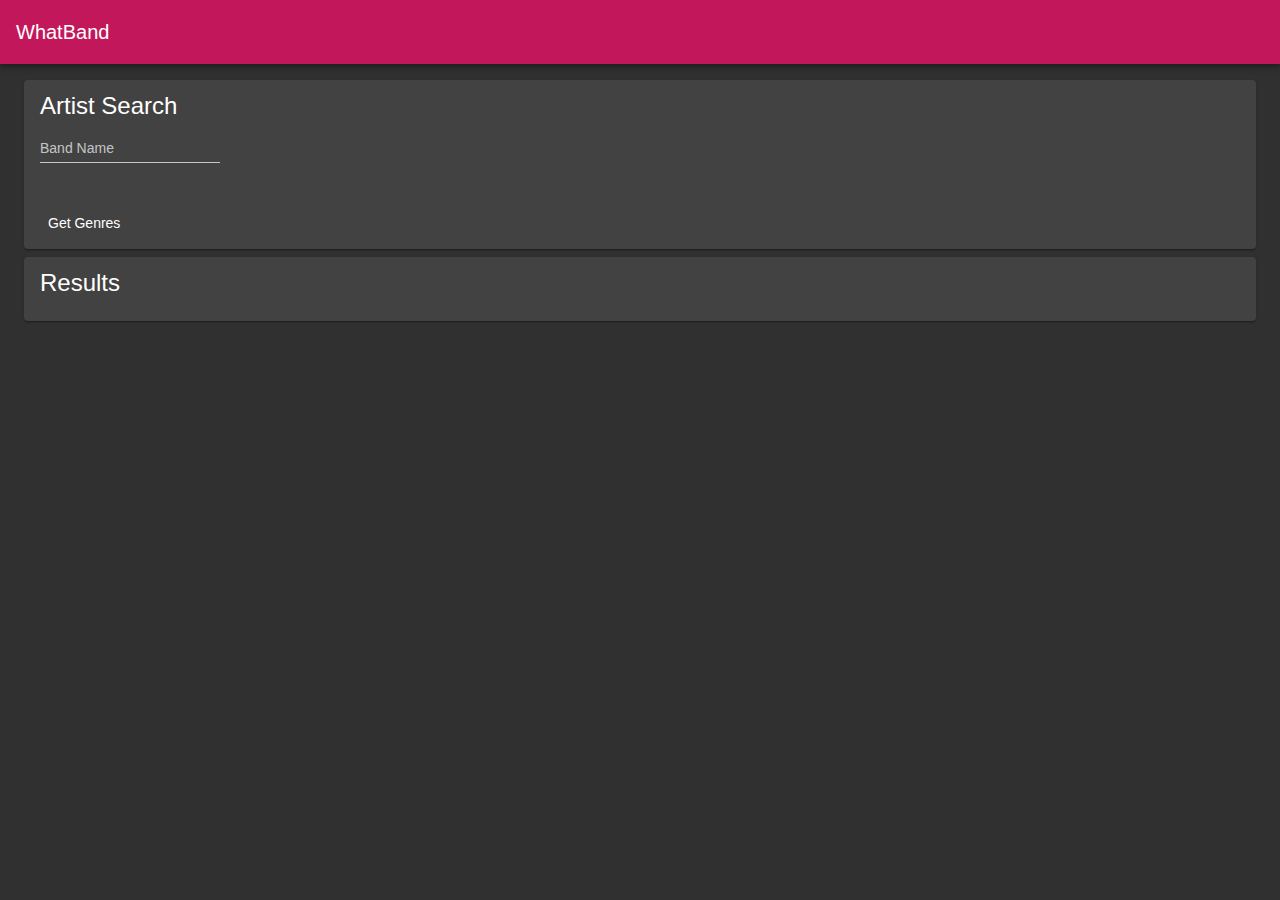
<file: output/index.html>
<!doctype html>
<html lang="en">
<head>
  <meta charset="utf-8">
  <title>What Band</title>
  <base href="https://jldodds.github.io/whatband/output/">
  <meta name="viewport" content="width=device-width, initial-scale=1">
  <link rel="icon" type="image/x-icon" href="favicon.ico">
<link rel="stylesheet" href="styles.00dd9965c72a1cefd439.css"></head>
<body class="mat-app-background">
  <app-root></app-root>
<script type="text/javascript" src="runtime.ec2944dd8b20ec099bf3.js"></script><script type="text/javascript" src="polyfills.89f2a00ebc8f98cf06d6.js"></script><script type="text/javascript" src="main.5466c4f60c62667eb3d3.js"></script></body>
</html>
</file>
<file: output/styles.00dd9965c72a1cefd439.css>
.mat-badge-content{font-weight:600;font-size:12px;font-family:Roboto,"Helvetica Neue",sans-serif}.mat-badge-small .mat-badge-content{font-size:6px}.mat-badge-large .mat-badge-content{font-size:24px}.mat-h1,.mat-headline,.mat-typography h1{font:400 24px/32px Roboto,"Helvetica Neue",sans-serif;margin:0 0 16px}.mat-h2,.mat-title,.mat-typography h2{font:500 20px/32px Roboto,"Helvetica Neue",sans-serif;margin:0 0 16px}.mat-h3,.mat-subheading-2,.mat-typography h3{font:400 16px/28px Roboto,"Helvetica Neue",sans-serif;margin:0 0 16px}.mat-h4,.mat-subheading-1,.mat-typography h4{font:400 15px/24px Roboto,"Helvetica Neue",sans-serif;margin:0 0 16px}.mat-h5,.mat-typography h5{font:400 11.62px/20px Roboto,"Helvetica Neue",sans-serif;margin:0 0 12px}.mat-h6,.mat-typography h6{font:400 9.38px/20px Roboto,"Helvetica Neue",sans-serif;margin:0 0 12px}.mat-body-2,.mat-body-strong{font:500 14px/24px Roboto,"Helvetica Neue",sans-serif}.mat-body,.mat-body-1,.mat-typography{font:400 14px/20px Roboto,"Helvetica Neue",sans-serif}.mat-body p,.mat-body-1 p,.mat-typography p{margin:0 0 12px}.mat-caption,.mat-small{font:400 12px/20px Roboto,"Helvetica Neue",sans-serif}.mat-display-4,.mat-typography .mat-display-4{font:300 112px/112px Roboto,"Helvetica Neue",sans-serif;margin:0 0 56px;letter-spacing:-.05em}.mat-display-3,.mat-typography .mat-display-3{font:400 56px/56px Roboto,"Helvetica Neue",sans-serif;margin:0 0 64px;letter-spacing:-.02em}.mat-display-2,.mat-typography .mat-display-2{font:400 45px/48px Roboto,"Helvetica Neue",sans-serif;margin:0 0 64px;letter-spacing:-.005em}.mat-display-1,.mat-typography .mat-display-1{font:400 34px/40px Roboto,"Helvetica Neue",sans-serif;margin:0 0 64px}.mat-bottom-sheet-container{font:400 14px/20px Roboto,"Helvetica Neue",sans-serif}.mat-button,.mat-fab,.mat-flat-button,.mat-icon-button,.mat-mini-fab,.mat-raised-button,.mat-stroked-button{font-family:Roboto,"Helvetica Neue",sans-serif;font-size:14px;font-weight:500}.mat-button-toggle,.mat-card{font-family:Roboto,"Helvetica Neue",sans-serif}.mat-card-title{font-size:24px;font-weight:500}.mat-card-header .mat-card-title{font-size:20px}.mat-card-content,.mat-card-subtitle{font-size:14px}.mat-checkbox{font-family:Roboto,"Helvetica Neue",sans-serif}.mat-checkbox-layout .mat-checkbox-label{line-height:24px}.mat-chip{font-size:14px;font-weight:500}.mat-chip .mat-chip-remove.mat-icon,.mat-chip .mat-chip-trailing-icon.mat-icon{font-size:18px}.mat-table{font-family:Roboto,"Helvetica Neue",sans-serif}.mat-header-cell{font-size:12px;font-weight:500}.mat-cell,.mat-footer-cell{font-size:14px}.mat-calendar{font-family:Roboto,"Helvetica Neue",sans-serif}.mat-calendar-body{font-size:13px}.mat-calendar-body-label,.mat-calendar-period-button{font-size:14px;font-weight:500}.mat-calendar-table-header th{font-size:11px;font-weight:400}.mat-dialog-title{font:500 20px/32px Roboto,"Helvetica Neue",sans-serif}.mat-expansion-panel-header{font-family:Roboto,"Helvetica Neue",sans-serif;font-size:15px;font-weight:400}.mat-expansion-panel-content{font:400 14px/20px Roboto,"Helvetica Neue",sans-serif}.mat-form-field{font-size:inherit;font-weight:400;line-height:1.125;font-family:Roboto,"Helvetica Neue",sans-serif}.mat-form-field-wrapper{padding-bottom:1.34375em}.mat-form-field-prefix .mat-icon,.mat-form-field-suffix .mat-icon{font-size:150%;line-height:1.125}.mat-form-field-prefix .mat-icon-button,.mat-form-field-suffix .mat-icon-button{height:1.5em;width:1.5em}.mat-form-field-prefix .mat-icon-button .mat-icon,.mat-form-field-suffix .mat-icon-button .mat-icon{height:1.125em;line-height:1.125}.mat-form-field-infix{padding:.5em 0;border-top:.84375em solid transparent}.mat-form-field-can-float .mat-input-server:focus+.mat-form-field-label-wrapper .mat-form-field-label,.mat-form-field-can-float.mat-form-field-should-float .mat-form-field-label{-webkit-transform:translateY(-1.34375em) scale(.75);transform:translateY(-1.34375em) scale(.75);width:133.33333%}.mat-form-field-can-float .mat-input-server[label]:not(:label-shown)+.mat-form-field-label-wrapper .mat-form-field-label{-webkit-transform:translateY(-1.34374em) scale(.75);transform:translateY(-1.34374em) scale(.75);width:133.33334%}.mat-form-field-label-wrapper{top:-.84375em;padding-top:.84375em}.mat-form-field-label{top:1.34375em}.mat-form-field-underline{bottom:1.34375em}.mat-form-field-subscript-wrapper{font-size:75%;margin-top:.66667em;top:calc(100% - 1.79167em)}.mat-form-field-appearance-legacy .mat-form-field-wrapper{padding-bottom:1.25em}.mat-form-field-appearance-legacy .mat-form-field-infix{padding:.4375em 0}.mat-form-field-appearance-legacy.mat-form-field-can-float .mat-input-server:focus+.mat-form-field-label-wrapper .mat-form-field-label,.mat-form-field-appearance-legacy.mat-form-field-can-float.mat-form-field-should-float .mat-form-field-label{-webkit-transform:translateY(-1.28125em) scale(.75) perspective(100px) translateZ(.001px);transform:translateY(-1.28125em) scale(.75) perspective(100px) translateZ(.001px);-ms-transform:translateY(-1.28125em) scale(.75);width:133.33333%}.mat-form-field-appearance-legacy.mat-form-field-can-float .mat-form-field-autofill-control:-webkit-autofill+.mat-form-field-label-wrapper .mat-form-field-label{-webkit-transform:translateY(-1.28125em) scale(.75) perspective(100px) translateZ(.00101px);transform:translateY(-1.28125em) scale(.75) perspective(100px) translateZ(.00101px);-ms-transform:translateY(-1.28124em) scale(.75);width:133.33334%}.mat-form-field-appearance-legacy.mat-form-field-can-float .mat-input-server[label]:not(:label-shown)+.mat-form-field-label-wrapper .mat-form-field-label{-webkit-transform:translateY(-1.28125em) scale(.75) perspective(100px) translateZ(.00102px);transform:translateY(-1.28125em) scale(.75) perspective(100px) translateZ(.00102px);-ms-transform:translateY(-1.28123em) scale(.75);width:133.33335%}.mat-form-field-appearance-legacy .mat-form-field-label{top:1.28125em}.mat-form-field-appearance-legacy .mat-form-field-subscript-wrapper{margin-top:.54167em;top:calc(100% - 1.66667em)}@media print{.mat-form-field-appearance-legacy.mat-form-field-can-float .mat-input-server:focus+.mat-form-field-label-wrapper .mat-form-field-label,.mat-form-field-appearance-legacy.mat-form-field-can-float.mat-form-field-should-float .mat-form-field-label{-webkit-transform:translateY(-1.28122em) scale(.75);transform:translateY(-1.28122em) scale(.75)}.mat-form-field-appearance-legacy.mat-form-field-can-float .mat-form-field-autofill-control:-webkit-autofill+.mat-form-field-label-wrapper .mat-form-field-label{-webkit-transform:translateY(-1.28121em) scale(.75);transform:translateY(-1.28121em) scale(.75)}.mat-form-field-appearance-legacy.mat-form-field-can-float .mat-input-server[label]:not(:label-shown)+.mat-form-field-label-wrapper .mat-form-field-label{-webkit-transform:translateY(-1.2812em) scale(.75);transform:translateY(-1.2812em) scale(.75)}}.mat-form-field-appearance-fill .mat-form-field-infix{padding:.25em 0 .75em}.mat-form-field-appearance-fill .mat-form-field-label{top:1.09375em;margin-top:-.5em}.mat-form-field-appearance-fill.mat-form-field-can-float .mat-input-server:focus+.mat-form-field-label-wrapper .mat-form-field-label,.mat-form-field-appearance-fill.mat-form-field-can-float.mat-form-field-should-float .mat-form-field-label{-webkit-transform:translateY(-.59375em) scale(.75);transform:translateY(-.59375em) scale(.75);width:133.33333%}.mat-form-field-appearance-fill.mat-form-field-can-float .mat-input-server[label]:not(:label-shown)+.mat-form-field-label-wrapper .mat-form-field-label{-webkit-transform:translateY(-.59374em) scale(.75);transform:translateY(-.59374em) scale(.75);width:133.33334%}.mat-form-field-appearance-outline .mat-form-field-infix{padding:1em 0}.mat-form-field-appearance-outline .mat-form-field-label{top:1.84375em;margin-top:-.25em}.mat-form-field-appearance-outline.mat-form-field-can-float .mat-input-server:focus+.mat-form-field-label-wrapper .mat-form-field-label,.mat-form-field-appearance-outline.mat-form-field-can-float.mat-form-field-should-float .mat-form-field-label{-webkit-transform:translateY(-1.59375em) scale(.75);transform:translateY(-1.59375em) scale(.75);width:133.33333%}.mat-form-field-appearance-outline.mat-form-field-can-float .mat-input-server[label]:not(:label-shown)+.mat-form-field-label-wrapper .mat-form-field-label{-webkit-transform:translateY(-1.59374em) scale(.75);transform:translateY(-1.59374em) scale(.75);width:133.33334%}.mat-grid-tile-footer,.mat-grid-tile-header{font-size:14px}.mat-grid-tile-footer .mat-line,.mat-grid-tile-header .mat-line{white-space:nowrap;overflow:hidden;text-overflow:ellipsis;display:block;box-sizing:border-box}.mat-grid-tile-footer .mat-line:nth-child(n+2),.mat-grid-tile-header .mat-line:nth-child(n+2){font-size:12px}input.mat-input-element{margin-top:-.0625em}.mat-menu-item{font-family:Roboto,"Helvetica Neue",sans-serif;font-size:14px;font-weight:400}.mat-paginator,.mat-paginator-page-size .mat-select-trigger{font-family:Roboto,"Helvetica Neue",sans-serif;font-size:12px}.mat-radio-button,.mat-select{font-family:Roboto,"Helvetica Neue",sans-serif}.mat-select-trigger{height:1.125em}.mat-slide-toggle-content{font-family:Roboto,"Helvetica Neue",sans-serif}.mat-slider-thumb-label-text{font-family:Roboto,"Helvetica Neue",sans-serif;font-size:12px;font-weight:500}.mat-stepper-horizontal,.mat-stepper-vertical{font-family:Roboto,"Helvetica Neue",sans-serif}.mat-step-label{font-size:14px;font-weight:400}.mat-step-sub-label-error{font-weight:400}.mat-step-label-error{font-size:14px}.mat-step-label-selected{font-size:14px;font-weight:500}.mat-tab-group{font-family:Roboto,"Helvetica Neue",sans-serif}.mat-tab-label,.mat-tab-link{font-family:Roboto,"Helvetica Neue",sans-serif;font-size:14px;font-weight:500}.mat-toolbar,.mat-toolbar h1,.mat-toolbar h2,.mat-toolbar h3,.mat-toolbar h4,.mat-toolbar h5,.mat-toolbar h6{font:500 20px/32px Roboto,"Helvetica Neue",sans-serif;margin:0}.mat-tooltip{font-family:Roboto,"Helvetica Neue",sans-serif;font-size:10px;padding-top:6px;padding-bottom:6px}.mat-tooltip-handset{font-size:14px;padding-top:8px;padding-bottom:8px}.mat-list-item,.mat-list-option{font-family:Roboto,"Helvetica Neue",sans-serif}.mat-list-base .mat-list-item{font-size:16px}.mat-list-base .mat-list-item .mat-line{white-space:nowrap;overflow:hidden;text-overflow:ellipsis;display:block;box-sizing:border-box}.mat-list-base .mat-list-item .mat-line:nth-child(n+2){font-size:14px}.mat-list-base .mat-list-option{font-size:16px}.mat-list-base .mat-list-option .mat-line{white-space:nowrap;overflow:hidden;text-overflow:ellipsis;display:block;box-sizing:border-box}.mat-list-base .mat-list-option .mat-line:nth-child(n+2){font-size:14px}.mat-list-base[dense] .mat-list-item{font-size:12px}.mat-list-base[dense] .mat-list-item .mat-line{white-space:nowrap;overflow:hidden;text-overflow:ellipsis;display:block;box-sizing:border-box}.mat-list-base[dense] .mat-list-item .mat-line:nth-child(n+2),.mat-list-base[dense] .mat-list-option{font-size:12px}.mat-list-base[dense] .mat-list-option .mat-line{white-space:nowrap;overflow:hidden;text-overflow:ellipsis;display:block;box-sizing:border-box}.mat-list-base[dense] .mat-list-option .mat-line:nth-child(n+2){font-size:12px}.mat-list-base[dense] .mat-subheader{font-family:Roboto,"Helvetica Neue",sans-serif;font-size:12px;font-weight:500}.mat-option{font-family:Roboto,"Helvetica Neue",sans-serif;font-size:16px;color:#fff}.mat-optgroup-label{font:500 14px/24px Roboto,"Helvetica Neue",sans-serif;color:rgba(255,255,255,.7)}.mat-simple-snackbar{font-family:Roboto,"Helvetica Neue",sans-serif;font-size:14px}.mat-simple-snackbar-action{line-height:1;font-family:inherit;font-size:inherit;font-weight:500}.mat-ripple{overflow:hidden;position:relative}.mat-ripple.mat-ripple-unbounded{overflow:visible}.mat-ripple-element{position:absolute;border-radius:50%;pointer-events:none;transition:opacity,-webkit-transform 0s cubic-bezier(0,0,.2,1);transition:opacity,transform 0s cubic-bezier(0,0,.2,1);transition:opacity,transform 0s cubic-bezier(0,0,.2,1),-webkit-transform 0s cubic-bezier(0,0,.2,1);-webkit-transform:scale(0);transform:scale(0)}@media screen and (-ms-high-contrast:active){.mat-ripple-element{display:none}}.cdk-visually-hidden{border:0;clip:rect(0 0 0 0);height:1px;margin:-1px;overflow:hidden;padding:0;position:absolute;width:1px;outline:0;-webkit-appearance:none;-moz-appearance:none}.cdk-global-overlay-wrapper,.cdk-overlay-container{pointer-events:none;top:0;left:0;height:100%;width:100%}.cdk-overlay-container{position:fixed;z-index:1000}.cdk-overlay-container:empty{display:none}.cdk-global-overlay-wrapper{display:flex;position:absolute;z-index:1000}.cdk-overlay-pane{position:absolute;pointer-events:auto;box-sizing:border-box;z-index:1000;display:flex;max-width:100%;max-height:100%}.cdk-overlay-backdrop{position:absolute;top:0;bottom:0;left:0;right:0;z-index:1000;pointer-events:auto;-webkit-tap-highlight-color:transparent;transition:opacity .4s cubic-bezier(.25,.8,.25,1);opacity:0}.cdk-overlay-backdrop.cdk-overlay-backdrop-showing{opacity:1}@media screen and (-ms-high-contrast:active){.cdk-overlay-backdrop.cdk-overlay-backdrop-showing{opacity:.6}.mat-badge-small .mat-badge-content{outline:solid 1px;border-radius:0}}.cdk-overlay-dark-backdrop{background:rgba(0,0,0,.32)}.cdk-overlay-transparent-backdrop,.cdk-overlay-transparent-backdrop.cdk-overlay-backdrop-showing{opacity:0}.cdk-overlay-connected-position-bounding-box{position:absolute;z-index:1000;display:flex;flex-direction:column;min-width:1px;min-height:1px}.cdk-global-scrollblock{position:fixed;width:100%;overflow-y:scroll}@-webkit-keyframes cdk-text-field-autofill-start{/*!*/}@keyframes cdk-text-field-autofill-start{/*!*/}@-webkit-keyframes cdk-text-field-autofill-end{/*!*/}@keyframes cdk-text-field-autofill-end{/*!*/}.cdk-text-field-autofill-monitored:-webkit-autofill{-webkit-animation-name:cdk-text-field-autofill-start;animation-name:cdk-text-field-autofill-start}.cdk-text-field-autofill-monitored:not(:-webkit-autofill){-webkit-animation-name:cdk-text-field-autofill-end;animation-name:cdk-text-field-autofill-end}textarea.cdk-textarea-autosize{resize:none}textarea.cdk-textarea-autosize-measuring{height:auto!important;overflow:hidden!important;padding:2px 0!important;box-sizing:content-box!important}.mat-ripple-element{background-color:rgba(255,255,255,.1)}.mat-option.mat-selected:not(.mat-option-multiple):not(.mat-option-disabled),.mat-option:focus:not(.mat-option-disabled),.mat-option:hover:not(.mat-option-disabled){background:rgba(255,255,255,.04)}.mat-option.mat-active{background:rgba(255,255,255,.04);color:#fff}.mat-option.mat-option-disabled{color:rgba(255,255,255,.5)}.mat-primary .mat-option.mat-selected:not(.mat-option-disabled){color:#c2185b}.mat-accent .mat-option.mat-selected:not(.mat-option-disabled){color:#b0bec5}.mat-warn .mat-option.mat-selected:not(.mat-option-disabled){color:#f44336}.mat-optgroup-disabled .mat-optgroup-label{color:rgba(255,255,255,.5)}.mat-pseudo-checkbox{color:rgba(255,255,255,.7)}.mat-pseudo-checkbox::after{color:#303030}.mat-accent .mat-pseudo-checkbox-checked,.mat-accent .mat-pseudo-checkbox-indeterminate,.mat-pseudo-checkbox-checked,.mat-pseudo-checkbox-indeterminate{background:#b0bec5}.mat-primary .mat-pseudo-checkbox-checked,.mat-primary .mat-pseudo-checkbox-indeterminate{background:#c2185b}.mat-warn .mat-pseudo-checkbox-checked,.mat-warn .mat-pseudo-checkbox-indeterminate{background:#f44336}.mat-pseudo-checkbox-checked.mat-pseudo-checkbox-disabled{background:#686868}.mat-elevation-z0{box-shadow:0 0 0 0 rgba(0,0,0,.2),0 0 0 0 rgba(0,0,0,.14),0 0 0 0 rgba(0,0,0,.12)}.mat-elevation-z1{box-shadow:0 2px 1px -1px rgba(0,0,0,.2),0 1px 1px 0 rgba(0,0,0,.14),0 1px 3px 0 rgba(0,0,0,.12)}.mat-elevation-z2{box-shadow:0 3px 1px -2px rgba(0,0,0,.2),0 2px 2px 0 rgba(0,0,0,.14),0 1px 5px 0 rgba(0,0,0,.12)}.mat-elevation-z3{box-shadow:0 3px 3px -2px rgba(0,0,0,.2),0 3px 4px 0 rgba(0,0,0,.14),0 1px 8px 0 rgba(0,0,0,.12)}.mat-elevation-z4{box-shadow:0 2px 4px -1px rgba(0,0,0,.2),0 4px 5px 0 rgba(0,0,0,.14),0 1px 10px 0 rgba(0,0,0,.12)}.mat-elevation-z5{box-shadow:0 3px 5px -1px rgba(0,0,0,.2),0 5px 8px 0 rgba(0,0,0,.14),0 1px 14px 0 rgba(0,0,0,.12)}.mat-elevation-z6{box-shadow:0 3px 5px -1px rgba(0,0,0,.2),0 6px 10px 0 rgba(0,0,0,.14),0 1px 18px 0 rgba(0,0,0,.12)}.mat-elevation-z7{box-shadow:0 4px 5px -2px rgba(0,0,0,.2),0 7px 10px 1px rgba(0,0,0,.14),0 2px 16px 1px rgba(0,0,0,.12)}.mat-elevation-z8{box-shadow:0 5px 5px -3px rgba(0,0,0,.2),0 8px 10px 1px rgba(0,0,0,.14),0 3px 14px 2px rgba(0,0,0,.12)}.mat-elevation-z9{box-shadow:0 5px 6px -3px rgba(0,0,0,.2),0 9px 12px 1px rgba(0,0,0,.14),0 3px 16px 2px rgba(0,0,0,.12)}.mat-elevation-z10{box-shadow:0 6px 6px -3px rgba(0,0,0,.2),0 10px 14px 1px rgba(0,0,0,.14),0 4px 18px 3px rgba(0,0,0,.12)}.mat-elevation-z11{box-shadow:0 6px 7px -4px rgba(0,0,0,.2),0 11px 15px 1px rgba(0,0,0,.14),0 4px 20px 3px rgba(0,0,0,.12)}.mat-elevation-z12{box-shadow:0 7px 8px -4px rgba(0,0,0,.2),0 12px 17px 2px rgba(0,0,0,.14),0 5px 22px 4px rgba(0,0,0,.12)}.mat-elevation-z13{box-shadow:0 7px 8px -4px rgba(0,0,0,.2),0 13px 19px 2px rgba(0,0,0,.14),0 5px 24px 4px rgba(0,0,0,.12)}.mat-elevation-z14{box-shadow:0 7px 9px -4px rgba(0,0,0,.2),0 14px 21px 2px rgba(0,0,0,.14),0 5px 26px 4px rgba(0,0,0,.12)}.mat-elevation-z15{box-shadow:0 8px 9px -5px rgba(0,0,0,.2),0 15px 22px 2px rgba(0,0,0,.14),0 6px 28px 5px rgba(0,0,0,.12)}.mat-elevation-z16{box-shadow:0 8px 10px -5px rgba(0,0,0,.2),0 16px 24px 2px rgba(0,0,0,.14),0 6px 30px 5px rgba(0,0,0,.12)}.mat-elevation-z17{box-shadow:0 8px 11px -5px rgba(0,0,0,.2),0 17px 26px 2px rgba(0,0,0,.14),0 6px 32px 5px rgba(0,0,0,.12)}.mat-elevation-z18{box-shadow:0 9px 11px -5px rgba(0,0,0,.2),0 18px 28px 2px rgba(0,0,0,.14),0 7px 34px 6px rgba(0,0,0,.12)}.mat-elevation-z19{box-shadow:0 9px 12px -6px rgba(0,0,0,.2),0 19px 29px 2px rgba(0,0,0,.14),0 7px 36px 6px rgba(0,0,0,.12)}.mat-elevation-z20{box-shadow:0 10px 13px -6px rgba(0,0,0,.2),0 20px 31px 3px rgba(0,0,0,.14),0 8px 38px 7px rgba(0,0,0,.12)}.mat-elevation-z21{box-shadow:0 10px 13px -6px rgba(0,0,0,.2),0 21px 33px 3px rgba(0,0,0,.14),0 8px 40px 7px rgba(0,0,0,.12)}.mat-elevation-z22{box-shadow:0 10px 14px -6px rgba(0,0,0,.2),0 22px 35px 3px rgba(0,0,0,.14),0 8px 42px 7px rgba(0,0,0,.12)}.mat-elevation-z23{box-shadow:0 11px 14px -7px rgba(0,0,0,.2),0 23px 36px 3px rgba(0,0,0,.14),0 9px 44px 8px rgba(0,0,0,.12)}.mat-elevation-z24{box-shadow:0 11px 15px -7px rgba(0,0,0,.2),0 24px 38px 3px rgba(0,0,0,.14),0 9px 46px 8px rgba(0,0,0,.12)}.mat-app-background{background-color:#303030;color:#fff}.mat-theme-loaded-marker{display:none}.mat-autocomplete-panel{background:#424242;color:#fff}.mat-autocomplete-panel:not([class*=mat-elevation-z]){box-shadow:0 2px 4px -1px rgba(0,0,0,.2),0 4px 5px 0 rgba(0,0,0,.14),0 1px 10px 0 rgba(0,0,0,.12)}.mat-autocomplete-panel .mat-option.mat-selected:not(.mat-active):not(:hover){background:#424242}.mat-autocomplete-panel .mat-option.mat-selected:not(.mat-active):not(:hover):not(.mat-option-disabled){color:#fff}.mat-badge-accent .mat-badge-content{background:#b0bec5;color:rgba(0,0,0,.87)}.mat-badge-warn .mat-badge-content{color:#fff;background:#f44336}.mat-badge{position:relative}.mat-badge-hidden .mat-badge-content{display:none}.mat-badge-disabled .mat-badge-content{background:#6e6e6e;color:rgba(255,255,255,.5)}.mat-badge-content{color:#fff;background:#c2185b;position:absolute;text-align:center;display:inline-block;border-radius:50%;transition:-webkit-transform .2s ease-in-out;transition:transform .2s ease-in-out;transition:transform .2s ease-in-out,-webkit-transform .2s ease-in-out;-webkit-transform:scale(.6);transform:scale(.6);overflow:hidden;white-space:nowrap;text-overflow:ellipsis;pointer-events:none}.mat-badge-content.mat-badge-active{-webkit-transform:none;transform:none}.mat-badge-small .mat-badge-content{width:16px;height:16px;line-height:16px}.mat-badge-small.mat-badge-above .mat-badge-content{top:-8px}.mat-badge-small.mat-badge-below .mat-badge-content{bottom:-8px}.mat-badge-small.mat-badge-before .mat-badge-content{left:-16px}[dir=rtl] .mat-badge-small.mat-badge-before .mat-badge-content{left:auto;right:-16px}.mat-badge-small.mat-badge-after .mat-badge-content{right:-16px}[dir=rtl] .mat-badge-small.mat-badge-after .mat-badge-content{right:auto;left:-16px}.mat-badge-small.mat-badge-overlap.mat-badge-before .mat-badge-content{left:-8px}[dir=rtl] .mat-badge-small.mat-badge-overlap.mat-badge-before .mat-badge-content{left:auto;right:-8px}.mat-badge-small.mat-badge-overlap.mat-badge-after .mat-badge-content{right:-8px}[dir=rtl] .mat-badge-small.mat-badge-overlap.mat-badge-after .mat-badge-content{right:auto;left:-8px}.mat-badge-medium .mat-badge-content{width:22px;height:22px;line-height:22px}.mat-badge-medium.mat-badge-above .mat-badge-content{top:-11px}.mat-badge-medium.mat-badge-below .mat-badge-content{bottom:-11px}.mat-badge-medium.mat-badge-before .mat-badge-content{left:-22px}[dir=rtl] .mat-badge-medium.mat-badge-before .mat-badge-content{left:auto;right:-22px}.mat-badge-medium.mat-badge-after .mat-badge-content{right:-22px}[dir=rtl] .mat-badge-medium.mat-badge-after .mat-badge-content{right:auto;left:-22px}.mat-badge-medium.mat-badge-overlap.mat-badge-before .mat-badge-content{left:-11px}[dir=rtl] .mat-badge-medium.mat-badge-overlap.mat-badge-before .mat-badge-content{left:auto;right:-11px}.mat-badge-medium.mat-badge-overlap.mat-badge-after .mat-badge-content{right:-11px}[dir=rtl] .mat-badge-medium.mat-badge-overlap.mat-badge-after .mat-badge-content{right:auto;left:-11px}.mat-badge-large .mat-badge-content{width:28px;height:28px;line-height:28px}@media screen and (-ms-high-contrast:active){.mat-badge-large .mat-badge-content,.mat-badge-medium .mat-badge-content{outline:solid 1px;border-radius:0}.mat-checkbox-disabled{opacity:.5}}.mat-badge-large.mat-badge-above .mat-badge-content{top:-14px}.mat-badge-large.mat-badge-below .mat-badge-content{bottom:-14px}.mat-badge-large.mat-badge-before .mat-badge-content{left:-28px}[dir=rtl] .mat-badge-large.mat-badge-before .mat-badge-content{left:auto;right:-28px}.mat-badge-large.mat-badge-after .mat-badge-content{right:-28px}[dir=rtl] .mat-badge-large.mat-badge-after .mat-badge-content{right:auto;left:-28px}.mat-badge-large.mat-badge-overlap.mat-badge-before .mat-badge-content{left:-14px}[dir=rtl] .mat-badge-large.mat-badge-overlap.mat-badge-before .mat-badge-content{left:auto;right:-14px}.mat-badge-large.mat-badge-overlap.mat-badge-after .mat-badge-content{right:-14px}[dir=rtl] .mat-badge-large.mat-badge-overlap.mat-badge-after .mat-badge-content{right:auto;left:-14px}.mat-bottom-sheet-container{box-shadow:0 8px 10px -5px rgba(0,0,0,.2),0 16px 24px 2px rgba(0,0,0,.14),0 6px 30px 5px rgba(0,0,0,.12);background:#424242;color:#fff}.mat-button,.mat-icon-button,.mat-stroked-button{color:inherit;background:0 0}.mat-button.mat-primary,.mat-icon-button.mat-primary,.mat-stroked-button.mat-primary{color:#c2185b}.mat-button.mat-accent,.mat-icon-button.mat-accent,.mat-stroked-button.mat-accent{color:#b0bec5}.mat-button.mat-warn,.mat-icon-button.mat-warn,.mat-stroked-button.mat-warn{color:#f44336}.mat-button.mat-accent[disabled],.mat-button.mat-primary[disabled],.mat-button.mat-warn[disabled],.mat-button[disabled][disabled],.mat-icon-button.mat-accent[disabled],.mat-icon-button.mat-primary[disabled],.mat-icon-button.mat-warn[disabled],.mat-icon-button[disabled][disabled],.mat-stroked-button.mat-accent[disabled],.mat-stroked-button.mat-primary[disabled],.mat-stroked-button.mat-warn[disabled],.mat-stroked-button[disabled][disabled]{color:rgba(255,255,255,.3)}.mat-button.mat-primary .mat-button-focus-overlay,.mat-icon-button.mat-primary .mat-button-focus-overlay,.mat-stroked-button.mat-primary .mat-button-focus-overlay{background-color:#c2185b}.mat-button.mat-accent .mat-button-focus-overlay,.mat-icon-button.mat-accent .mat-button-focus-overlay,.mat-stroked-button.mat-accent .mat-button-focus-overlay{background-color:#b0bec5}.mat-button.mat-warn .mat-button-focus-overlay,.mat-icon-button.mat-warn .mat-button-focus-overlay,.mat-stroked-button.mat-warn .mat-button-focus-overlay{background-color:#f44336}.mat-button[disabled] .mat-button-focus-overlay,.mat-icon-button[disabled] .mat-button-focus-overlay,.mat-stroked-button[disabled] .mat-button-focus-overlay{background-color:transparent}.mat-button .mat-ripple-element,.mat-icon-button .mat-ripple-element,.mat-stroked-button .mat-ripple-element{opacity:.1;background-color:currentColor}.mat-button-focus-overlay{background:#fff}.mat-stroked-button:not([disabled]){border-color:rgba(255,255,255,.12)}.mat-fab,.mat-flat-button,.mat-mini-fab,.mat-raised-button{color:#fff;background-color:#424242}.mat-fab.mat-primary,.mat-flat-button.mat-primary,.mat-mini-fab.mat-primary,.mat-raised-button.mat-primary{color:#fff;background-color:#c2185b}.mat-fab.mat-accent,.mat-flat-button.mat-accent,.mat-mini-fab.mat-accent,.mat-raised-button.mat-accent{color:rgba(0,0,0,.87);background-color:#b0bec5}.mat-fab.mat-warn,.mat-flat-button.mat-warn,.mat-mini-fab.mat-warn,.mat-raised-button.mat-warn{color:#fff;background-color:#f44336}.mat-fab.mat-accent[disabled],.mat-fab.mat-primary[disabled],.mat-fab.mat-warn[disabled],.mat-fab[disabled][disabled],.mat-flat-button.mat-accent[disabled],.mat-flat-button.mat-primary[disabled],.mat-flat-button.mat-warn[disabled],.mat-flat-button[disabled][disabled],.mat-mini-fab.mat-accent[disabled],.mat-mini-fab.mat-primary[disabled],.mat-mini-fab.mat-warn[disabled],.mat-mini-fab[disabled][disabled],.mat-raised-button.mat-accent[disabled],.mat-raised-button.mat-primary[disabled],.mat-raised-button.mat-warn[disabled],.mat-raised-button[disabled][disabled]{color:rgba(255,255,255,.3);background-color:rgba(255,255,255,.12)}.mat-fab.mat-primary .mat-ripple-element,.mat-flat-button.mat-primary .mat-ripple-element,.mat-mini-fab.mat-primary .mat-ripple-element,.mat-raised-button.mat-primary .mat-ripple-element{background-color:rgba(255,255,255,.1)}.mat-fab.mat-accent .mat-ripple-element,.mat-flat-button.mat-accent .mat-ripple-element,.mat-mini-fab.mat-accent .mat-ripple-element,.mat-raised-button.mat-accent .mat-ripple-element{background-color:rgba(0,0,0,.1)}.mat-fab.mat-warn .mat-ripple-element,.mat-flat-button.mat-warn .mat-ripple-element,.mat-mini-fab.mat-warn .mat-ripple-element,.mat-raised-button.mat-warn .mat-ripple-element{background-color:rgba(255,255,255,.1)}.mat-flat-button:not([class*=mat-elevation-z]),.mat-stroked-button:not([class*=mat-elevation-z]){box-shadow:0 0 0 0 rgba(0,0,0,.2),0 0 0 0 rgba(0,0,0,.14),0 0 0 0 rgba(0,0,0,.12)}.mat-raised-button:not([class*=mat-elevation-z]){box-shadow:0 3px 1px -2px rgba(0,0,0,.2),0 2px 2px 0 rgba(0,0,0,.14),0 1px 5px 0 rgba(0,0,0,.12)}.mat-raised-button:not([disabled]):active:not([class*=mat-elevation-z]){box-shadow:0 5px 5px -3px rgba(0,0,0,.2),0 8px 10px 1px rgba(0,0,0,.14),0 3px 14px 2px rgba(0,0,0,.12)}.mat-raised-button[disabled]:not([class*=mat-elevation-z]){box-shadow:0 0 0 0 rgba(0,0,0,.2),0 0 0 0 rgba(0,0,0,.14),0 0 0 0 rgba(0,0,0,.12)}.mat-fab:not([class*=mat-elevation-z]),.mat-mini-fab:not([class*=mat-elevation-z]){box-shadow:0 3px 5px -1px rgba(0,0,0,.2),0 6px 10px 0 rgba(0,0,0,.14),0 1px 18px 0 rgba(0,0,0,.12)}.mat-fab:not([disabled]):active:not([class*=mat-elevation-z]),.mat-mini-fab:not([disabled]):active:not([class*=mat-elevation-z]){box-shadow:0 7px 8px -4px rgba(0,0,0,.2),0 12px 17px 2px rgba(0,0,0,.14),0 5px 22px 4px rgba(0,0,0,.12)}.mat-fab[disabled]:not([class*=mat-elevation-z]),.mat-mini-fab[disabled]:not([class*=mat-elevation-z]){box-shadow:0 0 0 0 rgba(0,0,0,.2),0 0 0 0 rgba(0,0,0,.14),0 0 0 0 rgba(0,0,0,.12)}.mat-button-toggle-group,.mat-button-toggle-standalone{box-shadow:0 3px 1px -2px rgba(0,0,0,.2),0 2px 2px 0 rgba(0,0,0,.14),0 1px 5px 0 rgba(0,0,0,.12)}.mat-button-toggle-group-appearance-standard,.mat-button-toggle-standalone.mat-button-toggle-appearance-standard{box-shadow:none;border:1px solid rgba(255,255,255,.12)}.mat-button-toggle{color:rgba(255,255,255,.5)}.mat-button-toggle .mat-button-toggle-focus-overlay{background-color:rgba(255,255,255,.12)}.mat-button-toggle-appearance-standard{color:#fff;background:#424242}.mat-button-toggle-appearance-standard .mat-button-toggle-focus-overlay{background-color:#fff}.mat-button-toggle-group-appearance-standard .mat-button-toggle+.mat-button-toggle{border-left:1px solid rgba(255,255,255,.12)}[dir=rtl] .mat-button-toggle-group-appearance-standard .mat-button-toggle+.mat-button-toggle{border-left:none;border-right:1px solid rgba(255,255,255,.12)}.mat-button-toggle-group-appearance-standard.mat-button-toggle-vertical .mat-button-toggle+.mat-button-toggle{border-left:none;border-right:none;border-top:1px solid rgba(255,255,255,.12)}.mat-button-toggle-checked{background-color:#212121;color:rgba(255,255,255,.7)}.mat-button-toggle-checked.mat-button-toggle-appearance-standard{color:#fff}.mat-button-toggle-disabled{color:rgba(255,255,255,.3);background-color:#000}.mat-button-toggle-disabled.mat-button-toggle-appearance-standard{background:#424242}.mat-button-toggle-disabled.mat-button-toggle-checked{background-color:#424242}.mat-card{background:#424242;color:#fff}.mat-card:not([class*=mat-elevation-z]){box-shadow:0 2px 1px -1px rgba(0,0,0,.2),0 1px 1px 0 rgba(0,0,0,.14),0 1px 3px 0 rgba(0,0,0,.12)}.mat-card.mat-card-flat:not([class*=mat-elevation-z]){box-shadow:0 0 0 0 rgba(0,0,0,.2),0 0 0 0 rgba(0,0,0,.14),0 0 0 0 rgba(0,0,0,.12)}.mat-card-subtitle{color:rgba(255,255,255,.7)}.mat-checkbox-frame{border-color:rgba(255,255,255,.7)}.mat-checkbox-checkmark{fill:#303030}.mat-checkbox-checkmark-path{stroke:#303030!important}@media screen and (-ms-high-contrast:black-on-white){.mat-checkbox-checkmark-path{stroke:#000!important}}.mat-checkbox-mixedmark{background-color:#303030}.mat-checkbox-checked.mat-primary .mat-checkbox-background,.mat-checkbox-indeterminate.mat-primary .mat-checkbox-background{background-color:#c2185b}.mat-checkbox-checked.mat-accent .mat-checkbox-background,.mat-checkbox-indeterminate.mat-accent .mat-checkbox-background{background-color:#b0bec5}.mat-checkbox-checked.mat-warn .mat-checkbox-background,.mat-checkbox-indeterminate.mat-warn .mat-checkbox-background{background-color:#f44336}.mat-checkbox-disabled.mat-checkbox-checked:not(.mat-checkbox-indeterminate) .mat-checkbox-background{background-color:#686868}.mat-checkbox-disabled:not(.mat-checkbox-checked) .mat-checkbox-frame{border-color:#686868}.mat-checkbox-disabled .mat-checkbox-label{color:rgba(255,255,255,.7)}@media screen and (-ms-high-contrast:active){.mat-checkbox-background{background:0 0}}.mat-checkbox:not(.mat-checkbox-disabled).mat-primary .mat-checkbox-ripple .mat-ripple-element{background-color:#c2185b}.mat-checkbox:not(.mat-checkbox-disabled).mat-accent .mat-checkbox-ripple .mat-ripple-element{background-color:#b0bec5}.mat-checkbox:not(.mat-checkbox-disabled).mat-warn .mat-checkbox-ripple .mat-ripple-element{background-color:#f44336}.mat-chip.mat-standard-chip{background-color:#616161;color:#fff}.mat-chip.mat-standard-chip .mat-chip-remove{color:#fff;opacity:.4}.mat-chip.mat-standard-chip:not(.mat-chip-disabled):active{box-shadow:0 3px 3px -2px rgba(0,0,0,.2),0 3px 4px 0 rgba(0,0,0,.14),0 1px 8px 0 rgba(0,0,0,.12)}.mat-chip.mat-standard-chip:not(.mat-chip-disabled) .mat-chip-remove:hover{opacity:.54}.mat-chip.mat-standard-chip.mat-chip-disabled{opacity:.4}.mat-chip.mat-standard-chip::after{background:#fff}.mat-chip.mat-standard-chip.mat-chip-selected.mat-primary{background-color:#c2185b;color:#fff}.mat-chip.mat-standard-chip.mat-chip-selected.mat-primary .mat-chip-remove{color:#fff;opacity:.4}.mat-chip.mat-standard-chip.mat-chip-selected.mat-primary .mat-ripple-element{background:rgba(255,255,255,.1)}.mat-chip.mat-standard-chip.mat-chip-selected.mat-warn{background-color:#f44336;color:#fff}.mat-chip.mat-standard-chip.mat-chip-selected.mat-warn .mat-chip-remove{color:#fff;opacity:.4}.mat-chip.mat-standard-chip.mat-chip-selected.mat-warn .mat-ripple-element{background:rgba(255,255,255,.1)}.mat-chip.mat-standard-chip.mat-chip-selected.mat-accent{background-color:#b0bec5;color:rgba(0,0,0,.87)}.mat-chip.mat-standard-chip.mat-chip-selected.mat-accent .mat-chip-remove{color:rgba(0,0,0,.87);opacity:.4}.mat-chip.mat-standard-chip.mat-chip-selected.mat-accent .mat-ripple-element{background:rgba(0,0,0,.1)}.mat-table{background:#424242}.mat-table tbody,.mat-table tfoot,.mat-table thead,.mat-table-sticky,[mat-footer-row],[mat-header-row],[mat-row],mat-footer-row,mat-header-row,mat-row{background:inherit}mat-footer-row,mat-header-row,mat-row,td.mat-cell,td.mat-footer-cell,th.mat-header-cell{border-bottom-color:rgba(255,255,255,.12)}.mat-header-cell{color:rgba(255,255,255,.7)}.mat-cell,.mat-footer-cell{color:#fff}.mat-calendar-arrow{border-top-color:#fff}.mat-datepicker-content .mat-calendar-next-button,.mat-datepicker-content .mat-calendar-previous-button,.mat-datepicker-toggle{color:#fff}.mat-calendar-table-header{color:rgba(255,255,255,.5)}.mat-calendar-table-header-divider::after{background:rgba(255,255,255,.12)}.mat-calendar-body-label{color:rgba(255,255,255,.7)}.mat-calendar-body-cell-content{color:#fff;border-color:transparent}.mat-calendar-body-disabled>.mat-calendar-body-cell-content:not(.mat-calendar-body-selected){color:rgba(255,255,255,.5)}.cdk-keyboard-focused .mat-calendar-body-active>.mat-calendar-body-cell-content:not(.mat-calendar-body-selected),.cdk-program-focused .mat-calendar-body-active>.mat-calendar-body-cell-content:not(.mat-calendar-body-selected),.mat-calendar-body-cell:not(.mat-calendar-body-disabled):hover>.mat-calendar-body-cell-content:not(.mat-calendar-body-selected){background-color:rgba(255,255,255,.04)}.mat-calendar-body-today:not(.mat-calendar-body-selected){border-color:rgba(255,255,255,.5)}.mat-calendar-body-disabled>.mat-calendar-body-today:not(.mat-calendar-body-selected){border-color:rgba(255,255,255,.3)}.mat-calendar-body-selected{background-color:#c2185b;color:#fff}.mat-calendar-body-disabled>.mat-calendar-body-selected{background-color:rgba(194,24,91,.4)}.mat-calendar-body-today.mat-calendar-body-selected{box-shadow:inset 0 0 0 1px #fff}.mat-datepicker-content{box-shadow:0 2px 4px -1px rgba(0,0,0,.2),0 4px 5px 0 rgba(0,0,0,.14),0 1px 10px 0 rgba(0,0,0,.12);background-color:#424242;color:#fff}.mat-datepicker-content.mat-accent .mat-calendar-body-selected{background-color:#b0bec5;color:rgba(0,0,0,.87)}.mat-datepicker-content.mat-accent .mat-calendar-body-disabled>.mat-calendar-body-selected{background-color:rgba(176,190,197,.4)}.mat-datepicker-content.mat-accent .mat-calendar-body-today.mat-calendar-body-selected{box-shadow:inset 0 0 0 1px rgba(0,0,0,.87)}.mat-datepicker-content.mat-warn .mat-calendar-body-selected{background-color:#f44336;color:#fff}.mat-datepicker-content.mat-warn .mat-calendar-body-disabled>.mat-calendar-body-selected{background-color:rgba(244,67,54,.4)}.mat-datepicker-content.mat-warn .mat-calendar-body-today.mat-calendar-body-selected{box-shadow:inset 0 0 0 1px #fff}.mat-datepicker-content-touch{box-shadow:0 0 0 0 rgba(0,0,0,.2),0 0 0 0 rgba(0,0,0,.14),0 0 0 0 rgba(0,0,0,.12)}.mat-datepicker-toggle-active{color:#c2185b}.mat-datepicker-toggle-active.mat-accent{color:#b0bec5}.mat-datepicker-toggle-active.mat-warn{color:#f44336}.mat-dialog-container{box-shadow:0 11px 15px -7px rgba(0,0,0,.2),0 24px 38px 3px rgba(0,0,0,.14),0 9px 46px 8px rgba(0,0,0,.12);background:#424242;color:#fff}.mat-divider{border-top-color:rgba(255,255,255,.12)}.mat-divider-vertical{border-right-color:rgba(255,255,255,.12)}.mat-expansion-panel{background:#424242;color:#fff}.mat-expansion-panel:not([class*=mat-elevation-z]){box-shadow:0 3px 1px -2px rgba(0,0,0,.2),0 2px 2px 0 rgba(0,0,0,.14),0 1px 5px 0 rgba(0,0,0,.12)}.mat-action-row{border-top-color:rgba(255,255,255,.12)}.mat-expansion-panel:not(.mat-expanded) .mat-expansion-panel-header:not([aria-disabled=true]).cdk-keyboard-focused,.mat-expansion-panel:not(.mat-expanded) .mat-expansion-panel-header:not([aria-disabled=true]).cdk-program-focused,.mat-expansion-panel:not(.mat-expanded) .mat-expansion-panel-header:not([aria-disabled=true]):hover{background:rgba(255,255,255,.04)}@media (hover:none){.mat-expansion-panel:not(.mat-expanded):not([aria-disabled=true]) .mat-expansion-panel-header:hover{background:#424242}}.mat-expansion-panel-header-title{color:#fff}.mat-expansion-indicator::after,.mat-expansion-panel-header-description{color:rgba(255,255,255,.7)}.mat-expansion-panel-header[aria-disabled=true]{color:rgba(255,255,255,.3)}.mat-expansion-panel-header[aria-disabled=true] .mat-expansion-panel-header-description,.mat-expansion-panel-header[aria-disabled=true] .mat-expansion-panel-header-title{color:inherit}.mat-form-field-label,.mat-hint{color:rgba(255,255,255,.7)}.mat-form-field.mat-focused .mat-form-field-label{color:#c2185b}.mat-form-field.mat-focused .mat-form-field-label.mat-accent{color:#b0bec5}.mat-form-field.mat-focused .mat-form-field-label.mat-warn{color:#f44336}.mat-focused .mat-form-field-required-marker{color:#b0bec5}.mat-form-field-ripple{background-color:#fff}.mat-form-field.mat-focused .mat-form-field-ripple{background-color:#c2185b}.mat-form-field.mat-focused .mat-form-field-ripple.mat-accent{background-color:#b0bec5}.mat-form-field.mat-focused .mat-form-field-ripple.mat-warn{background-color:#f44336}.mat-form-field.mat-form-field-invalid .mat-form-field-label,.mat-form-field.mat-form-field-invalid .mat-form-field-label .mat-form-field-required-marker,.mat-form-field.mat-form-field-invalid .mat-form-field-label.mat-accent{color:#f44336}.mat-form-field.mat-form-field-invalid .mat-form-field-ripple,.mat-form-field.mat-form-field-invalid .mat-form-field-ripple.mat-accent{background-color:#f44336}.mat-error{color:#f44336}.mat-form-field-appearance-legacy .mat-form-field-label,.mat-form-field-appearance-legacy .mat-hint{color:rgba(255,255,255,.7)}.mat-form-field-appearance-legacy .mat-form-field-underline{bottom:1.25em;background-color:rgba(255,255,255,.7)}.mat-form-field-appearance-legacy.mat-form-field-disabled .mat-form-field-underline{background-image:linear-gradient(to right,rgba(255,255,255,.7) 0,rgba(255,255,255,.7) 33%,transparent 0);background-size:4px 100%;background-repeat:repeat-x}.mat-form-field-appearance-standard .mat-form-field-underline{background-color:rgba(255,255,255,.7)}.mat-form-field-appearance-standard.mat-form-field-disabled .mat-form-field-underline{background-image:linear-gradient(to right,rgba(255,255,255,.7) 0,rgba(255,255,255,.7) 33%,transparent 0);background-size:4px 100%;background-repeat:repeat-x}.mat-form-field-appearance-fill .mat-form-field-flex{background-color:rgba(255,255,255,.1)}.mat-form-field-appearance-fill.mat-form-field-disabled .mat-form-field-flex{background-color:rgba(255,255,255,.05)}.mat-form-field-appearance-fill .mat-form-field-underline::before{background-color:rgba(255,255,255,.5)}.mat-form-field-appearance-fill.mat-form-field-disabled .mat-form-field-label{color:rgba(255,255,255,.5)}.mat-form-field-appearance-fill.mat-form-field-disabled .mat-form-field-underline::before{background-color:transparent}.mat-form-field-appearance-outline .mat-form-field-outline{color:rgba(255,255,255,.3)}.mat-form-field-appearance-outline .mat-form-field-outline-thick{color:#fff}.mat-form-field-appearance-outline.mat-focused .mat-form-field-outline-thick{color:#c2185b}.mat-form-field-appearance-outline.mat-focused.mat-accent .mat-form-field-outline-thick{color:#b0bec5}.mat-form-field-appearance-outline.mat-focused.mat-warn .mat-form-field-outline-thick,.mat-form-field-appearance-outline.mat-form-field-invalid.mat-form-field-invalid .mat-form-field-outline-thick{color:#f44336}.mat-form-field-appearance-outline.mat-form-field-disabled .mat-form-field-label{color:rgba(255,255,255,.5)}.mat-form-field-appearance-outline.mat-form-field-disabled .mat-form-field-outline{color:rgba(255,255,255,.15)}.mat-icon.mat-primary{color:#c2185b}.mat-icon.mat-accent{color:#b0bec5}.mat-icon.mat-warn{color:#f44336}.mat-form-field-type-mat-native-select .mat-form-field-infix::after{color:rgba(255,255,255,.7)}.mat-form-field-type-mat-native-select.mat-form-field-disabled .mat-form-field-infix::after,.mat-input-element:disabled{color:rgba(255,255,255,.5)}.mat-input-element{caret-color:#c2185b}.mat-input-element::-ms-input-placeholder{color:rgba(255,255,255,.5)}.mat-input-element::placeholder{color:rgba(255,255,255,.5)}.mat-input-element::-moz-placeholder{color:rgba(255,255,255,.5)}.mat-input-element::-webkit-input-placeholder{color:rgba(255,255,255,.5)}.mat-input-element:-ms-input-placeholder{color:rgba(255,255,255,.5)}.mat-input-element option{color:rgba(0,0,0,.87)}.mat-input-element option:disabled{color:rgba(0,0,0,.38)}.mat-accent .mat-input-element{caret-color:#b0bec5}.mat-form-field-invalid .mat-input-element,.mat-warn .mat-input-element{caret-color:#f44336}.mat-form-field-type-mat-native-select.mat-form-field-invalid .mat-form-field-infix::after{color:#f44336}.mat-list-base .mat-list-item,.mat-list-base .mat-list-option{color:#fff}.mat-list-base .mat-subheader{font-family:Roboto,"Helvetica Neue",sans-serif;font-size:14px;font-weight:500;color:rgba(255,255,255,.7)}.mat-list-item-disabled{background-color:#000}.mat-list-option:focus,.mat-list-option:hover,.mat-nav-list .mat-list-item:focus,.mat-nav-list .mat-list-item:hover{background:rgba(255,255,255,.04)}.mat-menu-panel{background:#424242}.mat-menu-panel:not([class*=mat-elevation-z]){box-shadow:0 2px 4px -1px rgba(0,0,0,.2),0 4px 5px 0 rgba(0,0,0,.14),0 1px 10px 0 rgba(0,0,0,.12)}.mat-menu-item{background:0 0;color:#fff}.mat-menu-item[disabled],.mat-menu-item[disabled]::after{color:rgba(255,255,255,.5)}.mat-menu-item .mat-icon-no-color,.mat-menu-item-submenu-trigger::after{color:#fff}.mat-menu-item-highlighted:not([disabled]),.mat-menu-item.cdk-keyboard-focused:not([disabled]),.mat-menu-item.cdk-program-focused:not([disabled]),.mat-menu-item:hover:not([disabled]){background:rgba(255,255,255,.04)}.mat-paginator{background:#424242}.mat-paginator,.mat-paginator-page-size .mat-select-trigger{color:rgba(255,255,255,.7)}.mat-paginator-decrement,.mat-paginator-increment{border-top:2px solid #fff;border-right:2px solid #fff}.mat-paginator-first,.mat-paginator-last{border-top:2px solid #fff}.mat-icon-button[disabled] .mat-paginator-decrement,.mat-icon-button[disabled] .mat-paginator-first,.mat-icon-button[disabled] .mat-paginator-increment,.mat-icon-button[disabled] .mat-paginator-last{border-color:rgba(255,255,255,.5)}.mat-progress-bar-background{fill:#e91e63}.mat-progress-bar-buffer{background-color:#e91e63}.mat-progress-bar-fill::after{background-color:#c2185b}.mat-progress-bar.mat-accent .mat-progress-bar-background{fill:#cfd8dc}.mat-progress-bar.mat-accent .mat-progress-bar-buffer{background-color:#cfd8dc}.mat-progress-bar.mat-accent .mat-progress-bar-fill::after{background-color:#b0bec5}.mat-progress-bar.mat-warn .mat-progress-bar-background{fill:#ffcdd2}.mat-progress-bar.mat-warn .mat-progress-bar-buffer{background-color:#ffcdd2}.mat-progress-bar.mat-warn .mat-progress-bar-fill::after{background-color:#f44336}.mat-progress-spinner circle,.mat-spinner circle{stroke:#c2185b}.mat-progress-spinner.mat-accent circle,.mat-spinner.mat-accent circle{stroke:#b0bec5}.mat-progress-spinner.mat-warn circle,.mat-spinner.mat-warn circle{stroke:#f44336}.mat-radio-outer-circle{border-color:rgba(255,255,255,.7)}.mat-radio-button.mat-primary.mat-radio-checked .mat-radio-outer-circle{border-color:#c2185b}.mat-radio-button.mat-primary .mat-radio-inner-circle,.mat-radio-button.mat-primary .mat-radio-ripple .mat-ripple-element:not(.mat-radio-persistent-ripple),.mat-radio-button.mat-primary.mat-radio-checked .mat-radio-persistent-ripple,.mat-radio-button.mat-primary:active .mat-radio-persistent-ripple{background-color:#c2185b}.mat-radio-button.mat-accent.mat-radio-checked .mat-radio-outer-circle{border-color:#b0bec5}.mat-radio-button.mat-accent .mat-radio-inner-circle,.mat-radio-button.mat-accent .mat-radio-ripple .mat-ripple-element:not(.mat-radio-persistent-ripple),.mat-radio-button.mat-accent.mat-radio-checked .mat-radio-persistent-ripple,.mat-radio-button.mat-accent:active .mat-radio-persistent-ripple{background-color:#b0bec5}.mat-radio-button.mat-warn.mat-radio-checked .mat-radio-outer-circle{border-color:#f44336}.mat-radio-button.mat-warn .mat-radio-inner-circle,.mat-radio-button.mat-warn .mat-radio-ripple .mat-ripple-element:not(.mat-radio-persistent-ripple),.mat-radio-button.mat-warn.mat-radio-checked .mat-radio-persistent-ripple,.mat-radio-button.mat-warn:active .mat-radio-persistent-ripple{background-color:#f44336}.mat-radio-button.mat-radio-disabled .mat-radio-outer-circle,.mat-radio-button.mat-radio-disabled.mat-radio-checked .mat-radio-outer-circle{border-color:rgba(255,255,255,.5)}.mat-radio-button.mat-radio-disabled .mat-radio-inner-circle,.mat-radio-button.mat-radio-disabled .mat-radio-ripple .mat-ripple-element{background-color:rgba(255,255,255,.5)}.mat-radio-button.mat-radio-disabled .mat-radio-label-content{color:rgba(255,255,255,.5)}.mat-radio-button .mat-ripple-element{background-color:#fff}.mat-select-value{color:#fff}.mat-select-disabled .mat-select-value,.mat-select-placeholder{color:rgba(255,255,255,.5)}.mat-select-arrow{color:rgba(255,255,255,.7)}.mat-select-panel{background:#424242}.mat-select-panel:not([class*=mat-elevation-z]){box-shadow:0 2px 4px -1px rgba(0,0,0,.2),0 4px 5px 0 rgba(0,0,0,.14),0 1px 10px 0 rgba(0,0,0,.12)}.mat-select-panel .mat-option.mat-selected:not(.mat-option-multiple){background:rgba(255,255,255,.12)}.mat-form-field.mat-focused.mat-primary .mat-select-arrow{color:#c2185b}.mat-form-field.mat-focused.mat-accent .mat-select-arrow{color:#b0bec5}.mat-form-field .mat-select.mat-select-invalid .mat-select-arrow,.mat-form-field.mat-focused.mat-warn .mat-select-arrow{color:#f44336}.mat-form-field .mat-select.mat-select-disabled .mat-select-arrow{color:rgba(255,255,255,.5)}.mat-drawer-container{background-color:#303030;color:#fff}.mat-drawer{background-color:#424242;color:#fff}.mat-drawer.mat-drawer-push{background-color:#424242}.mat-drawer:not(.mat-drawer-side){box-shadow:0 8px 10px -5px rgba(0,0,0,.2),0 16px 24px 2px rgba(0,0,0,.14),0 6px 30px 5px rgba(0,0,0,.12)}.mat-drawer-side{border-right:1px solid rgba(255,255,255,.12)}.mat-drawer-side.mat-drawer-end,[dir=rtl] .mat-drawer-side{border-left:1px solid rgba(255,255,255,.12);border-right:none}[dir=rtl] .mat-drawer-side.mat-drawer-end{border-left:none;border-right:1px solid rgba(255,255,255,.12)}.mat-drawer-backdrop.mat-drawer-shown{background-color:rgba(189,189,189,.6)}.mat-slide-toggle.mat-checked .mat-slide-toggle-thumb{background-color:#b0bec5}.mat-slide-toggle.mat-checked .mat-slide-toggle-bar{background-color:rgba(176,190,197,.54)}.mat-slide-toggle.mat-checked .mat-ripple-element{background-color:#b0bec5}.mat-slide-toggle.mat-primary.mat-checked .mat-slide-toggle-thumb{background-color:#f48fb1}.mat-slide-toggle.mat-primary.mat-checked .mat-slide-toggle-bar{background-color:rgba(244,143,177,.54)}.mat-slide-toggle.mat-primary.mat-checked .mat-ripple-element{background-color:#f48fb1}.mat-slide-toggle.mat-warn.mat-checked .mat-slide-toggle-thumb{background-color:#ef9a9a}.mat-slide-toggle.mat-warn.mat-checked .mat-slide-toggle-bar{background-color:rgba(239,154,154,.54)}.mat-slide-toggle.mat-warn.mat-checked .mat-ripple-element{background-color:#ef9a9a}.mat-slide-toggle:not(.mat-checked) .mat-ripple-element{background-color:#fff}.mat-slide-toggle-thumb{box-shadow:0 2px 1px -1px rgba(0,0,0,.2),0 1px 1px 0 rgba(0,0,0,.14),0 1px 3px 0 rgba(0,0,0,.12);background-color:#bdbdbd}.mat-slide-toggle-bar{background-color:rgba(255,255,255,.5)}.mat-slider-track-background{background-color:rgba(255,255,255,.3)}.mat-primary .mat-slider-thumb,.mat-primary .mat-slider-thumb-label,.mat-primary .mat-slider-track-fill{background-color:#c2185b}.mat-primary .mat-slider-thumb-label-text{color:#fff}.mat-accent .mat-slider-thumb,.mat-accent .mat-slider-thumb-label,.mat-accent .mat-slider-track-fill{background-color:#b0bec5}.mat-accent .mat-slider-thumb-label-text{color:rgba(0,0,0,.87)}.mat-warn .mat-slider-thumb,.mat-warn .mat-slider-thumb-label,.mat-warn .mat-slider-track-fill{background-color:#f44336}.mat-warn .mat-slider-thumb-label-text{color:#fff}.mat-slider-focus-ring{background-color:rgba(176,190,197,.2)}.cdk-focused .mat-slider-track-background,.mat-slider-disabled .mat-slider-thumb,.mat-slider-disabled .mat-slider-track-background,.mat-slider-disabled .mat-slider-track-fill,.mat-slider-disabled:hover .mat-slider-track-background,.mat-slider:hover .mat-slider-track-background{background-color:rgba(255,255,255,.3)}.mat-slider-min-value .mat-slider-focus-ring{background-color:rgba(255,255,255,.12)}.mat-slider-min-value.mat-slider-thumb-label-showing .mat-slider-thumb,.mat-slider-min-value.mat-slider-thumb-label-showing .mat-slider-thumb-label{background-color:#fff}.mat-slider-min-value.mat-slider-thumb-label-showing.cdk-focused .mat-slider-thumb,.mat-slider-min-value.mat-slider-thumb-label-showing.cdk-focused .mat-slider-thumb-label{background-color:rgba(255,255,255,.3)}.mat-slider-min-value:not(.mat-slider-thumb-label-showing) .mat-slider-thumb{border-color:rgba(255,255,255,.3);background-color:transparent}.mat-slider-min-value:not(.mat-slider-thumb-label-showing).cdk-focused .mat-slider-thumb,.mat-slider-min-value:not(.mat-slider-thumb-label-showing):hover .mat-slider-thumb{border-color:rgba(255,255,255,.3)}.mat-slider-min-value:not(.mat-slider-thumb-label-showing).cdk-focused.mat-slider-disabled .mat-slider-thumb,.mat-slider-min-value:not(.mat-slider-thumb-label-showing):hover.mat-slider-disabled .mat-slider-thumb{border-color:rgba(255,255,255,.3)}.mat-slider-has-ticks .mat-slider-wrapper::after{border-color:rgba(255,255,255,.7)}.mat-slider-horizontal .mat-slider-ticks{background-image:repeating-linear-gradient(to right,rgba(255,255,255,.7),rgba(255,255,255,.7) 2px,transparent 0,transparent);background-image:-moz-repeating-linear-gradient(.0001deg,rgba(255,255,255,.7),rgba(255,255,255,.7) 2px,transparent 0,transparent)}.mat-slider-vertical .mat-slider-ticks{background-image:repeating-linear-gradient(to bottom,rgba(255,255,255,.7),rgba(255,255,255,.7) 2px,transparent 0,transparent)}.mat-step-header.cdk-keyboard-focused,.mat-step-header.cdk-program-focused,.mat-step-header:hover{background-color:rgba(255,255,255,.04)}@media (hover:none){.mat-step-header:hover{background:0 0}}.mat-step-header .mat-step-label,.mat-step-header .mat-step-optional{color:rgba(255,255,255,.7)}.mat-step-header .mat-step-icon{background-color:rgba(255,255,255,.7);color:#fff}.mat-step-header .mat-step-icon-selected,.mat-step-header .mat-step-icon-state-done,.mat-step-header .mat-step-icon-state-edit{background-color:#c2185b;color:#fff}.mat-step-header .mat-step-icon-state-error{background-color:transparent;color:#f44336}.mat-step-header .mat-step-label.mat-step-label-active{color:#fff}.mat-step-header .mat-step-label.mat-step-label-error{color:#f44336}.mat-stepper-horizontal,.mat-stepper-vertical{background-color:#424242}.mat-stepper-vertical-line::before{border-left-color:rgba(255,255,255,.12)}.mat-horizontal-stepper-header::after,.mat-horizontal-stepper-header::before,.mat-stepper-horizontal-line{border-top-color:rgba(255,255,255,.12)}.mat-sort-header-arrow{color:#c6c6c6}.mat-tab-header,.mat-tab-nav-bar{border-bottom:1px solid rgba(255,255,255,.12)}.mat-tab-group-inverted-header .mat-tab-header,.mat-tab-group-inverted-header .mat-tab-nav-bar{border-top:1px solid rgba(255,255,255,.12);border-bottom:none}.mat-tab-label,.mat-tab-link{color:#fff}.mat-tab-label.mat-tab-disabled,.mat-tab-link.mat-tab-disabled{color:rgba(255,255,255,.5)}.mat-tab-header-pagination-chevron{border-color:#fff}.mat-tab-header-pagination-disabled .mat-tab-header-pagination-chevron{border-color:rgba(255,255,255,.5)}.mat-tab-group[class*=mat-background-] .mat-tab-header,.mat-tab-nav-bar[class*=mat-background-]{border-bottom:none;border-top:none}.mat-tab-group.mat-primary .mat-tab-label.cdk-keyboard-focused:not(.mat-tab-disabled),.mat-tab-group.mat-primary .mat-tab-label.cdk-program-focused:not(.mat-tab-disabled),.mat-tab-group.mat-primary .mat-tab-link.cdk-keyboard-focused:not(.mat-tab-disabled),.mat-tab-group.mat-primary .mat-tab-link.cdk-program-focused:not(.mat-tab-disabled),.mat-tab-nav-bar.mat-primary .mat-tab-label.cdk-keyboard-focused:not(.mat-tab-disabled),.mat-tab-nav-bar.mat-primary .mat-tab-label.cdk-program-focused:not(.mat-tab-disabled),.mat-tab-nav-bar.mat-primary .mat-tab-link.cdk-keyboard-focused:not(.mat-tab-disabled),.mat-tab-nav-bar.mat-primary .mat-tab-link.cdk-program-focused:not(.mat-tab-disabled){background-color:rgba(233,30,99,.3)}.mat-tab-group.mat-primary .mat-ink-bar,.mat-tab-nav-bar.mat-primary .mat-ink-bar{background-color:#c2185b}.mat-tab-group.mat-primary.mat-background-primary .mat-ink-bar,.mat-tab-nav-bar.mat-primary.mat-background-primary .mat-ink-bar{background-color:#fff}.mat-tab-group.mat-accent .mat-tab-label.cdk-keyboard-focused:not(.mat-tab-disabled),.mat-tab-group.mat-accent .mat-tab-label.cdk-program-focused:not(.mat-tab-disabled),.mat-tab-group.mat-accent .mat-tab-link.cdk-keyboard-focused:not(.mat-tab-disabled),.mat-tab-group.mat-accent .mat-tab-link.cdk-program-focused:not(.mat-tab-disabled),.mat-tab-nav-bar.mat-accent .mat-tab-label.cdk-keyboard-focused:not(.mat-tab-disabled),.mat-tab-nav-bar.mat-accent .mat-tab-label.cdk-program-focused:not(.mat-tab-disabled),.mat-tab-nav-bar.mat-accent .mat-tab-link.cdk-keyboard-focused:not(.mat-tab-disabled),.mat-tab-nav-bar.mat-accent .mat-tab-link.cdk-program-focused:not(.mat-tab-disabled){background-color:rgba(207,216,220,.3)}.mat-tab-group.mat-accent .mat-ink-bar,.mat-tab-nav-bar.mat-accent .mat-ink-bar{background-color:#b0bec5}.mat-tab-group.mat-accent.mat-background-accent .mat-ink-bar,.mat-tab-nav-bar.mat-accent.mat-background-accent .mat-ink-bar{background-color:rgba(0,0,0,.87)}.mat-tab-group.mat-warn .mat-tab-label.cdk-keyboard-focused:not(.mat-tab-disabled),.mat-tab-group.mat-warn .mat-tab-label.cdk-program-focused:not(.mat-tab-disabled),.mat-tab-group.mat-warn .mat-tab-link.cdk-keyboard-focused:not(.mat-tab-disabled),.mat-tab-group.mat-warn .mat-tab-link.cdk-program-focused:not(.mat-tab-disabled),.mat-tab-nav-bar.mat-warn .mat-tab-label.cdk-keyboard-focused:not(.mat-tab-disabled),.mat-tab-nav-bar.mat-warn .mat-tab-label.cdk-program-focused:not(.mat-tab-disabled),.mat-tab-nav-bar.mat-warn .mat-tab-link.cdk-keyboard-focused:not(.mat-tab-disabled),.mat-tab-nav-bar.mat-warn .mat-tab-link.cdk-program-focused:not(.mat-tab-disabled){background-color:rgba(255,205,210,.3)}.mat-tab-group.mat-warn .mat-ink-bar,.mat-tab-nav-bar.mat-warn .mat-ink-bar{background-color:#f44336}.mat-tab-group.mat-warn.mat-background-warn .mat-ink-bar,.mat-tab-nav-bar.mat-warn.mat-background-warn .mat-ink-bar{background-color:#fff}.mat-tab-group.mat-background-primary .mat-tab-label.cdk-keyboard-focused:not(.mat-tab-disabled),.mat-tab-group.mat-background-primary .mat-tab-label.cdk-program-focused:not(.mat-tab-disabled),.mat-tab-group.mat-background-primary .mat-tab-link.cdk-keyboard-focused:not(.mat-tab-disabled),.mat-tab-group.mat-background-primary .mat-tab-link.cdk-program-focused:not(.mat-tab-disabled),.mat-tab-nav-bar.mat-background-primary .mat-tab-label.cdk-keyboard-focused:not(.mat-tab-disabled),.mat-tab-nav-bar.mat-background-primary .mat-tab-label.cdk-program-focused:not(.mat-tab-disabled),.mat-tab-nav-bar.mat-background-primary .mat-tab-link.cdk-keyboard-focused:not(.mat-tab-disabled),.mat-tab-nav-bar.mat-background-primary .mat-tab-link.cdk-program-focused:not(.mat-tab-disabled){background-color:rgba(233,30,99,.3)}.mat-tab-group.mat-background-primary .mat-tab-header,.mat-tab-group.mat-background-primary .mat-tab-links,.mat-tab-nav-bar.mat-background-primary .mat-tab-header,.mat-tab-nav-bar.mat-background-primary .mat-tab-links{background-color:#c2185b}.mat-tab-group.mat-background-primary .mat-tab-label,.mat-tab-group.mat-background-primary .mat-tab-link,.mat-tab-nav-bar.mat-background-primary .mat-tab-label,.mat-tab-nav-bar.mat-background-primary .mat-tab-link{color:#fff}.mat-tab-group.mat-background-primary .mat-tab-label.mat-tab-disabled,.mat-tab-group.mat-background-primary .mat-tab-link.mat-tab-disabled,.mat-tab-nav-bar.mat-background-primary .mat-tab-label.mat-tab-disabled,.mat-tab-nav-bar.mat-background-primary .mat-tab-link.mat-tab-disabled{color:rgba(255,255,255,.4)}.mat-tab-group.mat-background-primary .mat-tab-header-pagination-chevron,.mat-tab-nav-bar.mat-background-primary .mat-tab-header-pagination-chevron{border-color:#fff}.mat-tab-group.mat-background-primary .mat-tab-header-pagination-disabled .mat-tab-header-pagination-chevron,.mat-tab-nav-bar.mat-background-primary .mat-tab-header-pagination-disabled .mat-tab-header-pagination-chevron{border-color:rgba(255,255,255,.4)}.mat-tab-group.mat-background-primary .mat-ripple-element,.mat-tab-nav-bar.mat-background-primary .mat-ripple-element{background-color:rgba(255,255,255,.12)}.mat-tab-group.mat-background-accent .mat-tab-label.cdk-keyboard-focused:not(.mat-tab-disabled),.mat-tab-group.mat-background-accent .mat-tab-label.cdk-program-focused:not(.mat-tab-disabled),.mat-tab-group.mat-background-accent .mat-tab-link.cdk-keyboard-focused:not(.mat-tab-disabled),.mat-tab-group.mat-background-accent .mat-tab-link.cdk-program-focused:not(.mat-tab-disabled),.mat-tab-nav-bar.mat-background-accent .mat-tab-label.cdk-keyboard-focused:not(.mat-tab-disabled),.mat-tab-nav-bar.mat-background-accent .mat-tab-label.cdk-program-focused:not(.mat-tab-disabled),.mat-tab-nav-bar.mat-background-accent .mat-tab-link.cdk-keyboard-focused:not(.mat-tab-disabled),.mat-tab-nav-bar.mat-background-accent .mat-tab-link.cdk-program-focused:not(.mat-tab-disabled){background-color:rgba(207,216,220,.3)}.mat-tab-group.mat-background-accent .mat-tab-header,.mat-tab-group.mat-background-accent .mat-tab-links,.mat-tab-nav-bar.mat-background-accent .mat-tab-header,.mat-tab-nav-bar.mat-background-accent .mat-tab-links{background-color:#b0bec5}.mat-tab-group.mat-background-accent .mat-tab-label,.mat-tab-group.mat-background-accent .mat-tab-link,.mat-tab-nav-bar.mat-background-accent .mat-tab-label,.mat-tab-nav-bar.mat-background-accent .mat-tab-link{color:rgba(0,0,0,.87)}.mat-tab-group.mat-background-accent .mat-tab-label.mat-tab-disabled,.mat-tab-group.mat-background-accent .mat-tab-link.mat-tab-disabled,.mat-tab-nav-bar.mat-background-accent .mat-tab-label.mat-tab-disabled,.mat-tab-nav-bar.mat-background-accent .mat-tab-link.mat-tab-disabled{color:rgba(0,0,0,.4)}.mat-tab-group.mat-background-accent .mat-tab-header-pagination-chevron,.mat-tab-nav-bar.mat-background-accent .mat-tab-header-pagination-chevron{border-color:rgba(0,0,0,.87)}.mat-tab-group.mat-background-accent .mat-tab-header-pagination-disabled .mat-tab-header-pagination-chevron,.mat-tab-nav-bar.mat-background-accent .mat-tab-header-pagination-disabled .mat-tab-header-pagination-chevron{border-color:rgba(0,0,0,.4)}.mat-tab-group.mat-background-accent .mat-ripple-element,.mat-tab-nav-bar.mat-background-accent .mat-ripple-element{background-color:rgba(0,0,0,.12)}.mat-tab-group.mat-background-warn .mat-tab-label.cdk-keyboard-focused:not(.mat-tab-disabled),.mat-tab-group.mat-background-warn .mat-tab-label.cdk-program-focused:not(.mat-tab-disabled),.mat-tab-group.mat-background-warn .mat-tab-link.cdk-keyboard-focused:not(.mat-tab-disabled),.mat-tab-group.mat-background-warn .mat-tab-link.cdk-program-focused:not(.mat-tab-disabled),.mat-tab-nav-bar.mat-background-warn .mat-tab-label.cdk-keyboard-focused:not(.mat-tab-disabled),.mat-tab-nav-bar.mat-background-warn .mat-tab-label.cdk-program-focused:not(.mat-tab-disabled),.mat-tab-nav-bar.mat-background-warn .mat-tab-link.cdk-keyboard-focused:not(.mat-tab-disabled),.mat-tab-nav-bar.mat-background-warn .mat-tab-link.cdk-program-focused:not(.mat-tab-disabled){background-color:rgba(255,205,210,.3)}.mat-tab-group.mat-background-warn .mat-tab-header,.mat-tab-group.mat-background-warn .mat-tab-links,.mat-tab-nav-bar.mat-background-warn .mat-tab-header,.mat-tab-nav-bar.mat-background-warn .mat-tab-links{background-color:#f44336}.mat-tab-group.mat-background-warn .mat-tab-label,.mat-tab-group.mat-background-warn .mat-tab-link,.mat-tab-nav-bar.mat-background-warn .mat-tab-label,.mat-tab-nav-bar.mat-background-warn .mat-tab-link{color:#fff}.mat-tab-group.mat-background-warn .mat-tab-label.mat-tab-disabled,.mat-tab-group.mat-background-warn .mat-tab-link.mat-tab-disabled,.mat-tab-nav-bar.mat-background-warn .mat-tab-label.mat-tab-disabled,.mat-tab-nav-bar.mat-background-warn .mat-tab-link.mat-tab-disabled{color:rgba(255,255,255,.4)}.mat-tab-group.mat-background-warn .mat-tab-header-pagination-chevron,.mat-tab-nav-bar.mat-background-warn .mat-tab-header-pagination-chevron{border-color:#fff}.mat-tab-group.mat-background-warn .mat-tab-header-pagination-disabled .mat-tab-header-pagination-chevron,.mat-tab-nav-bar.mat-background-warn .mat-tab-header-pagination-disabled .mat-tab-header-pagination-chevron{border-color:rgba(255,255,255,.4)}.mat-tab-group.mat-background-warn .mat-ripple-element,.mat-tab-nav-bar.mat-background-warn .mat-ripple-element{background-color:rgba(255,255,255,.12)}.mat-toolbar{background:#212121;color:#fff}.mat-toolbar.mat-primary{background:#c2185b;color:#fff}.mat-toolbar.mat-accent{background:#b0bec5;color:rgba(0,0,0,.87)}.mat-toolbar.mat-warn{background:#f44336;color:#fff}.mat-toolbar .mat-focused .mat-form-field-ripple,.mat-toolbar .mat-form-field-ripple,.mat-toolbar .mat-form-field-underline{background-color:currentColor}.mat-toolbar .mat-focused .mat-form-field-label,.mat-toolbar .mat-form-field-label,.mat-toolbar .mat-form-field.mat-focused .mat-select-arrow,.mat-toolbar .mat-select-arrow,.mat-toolbar .mat-select-value{color:inherit}.mat-toolbar .mat-input-element{caret-color:currentColor}.mat-tooltip{background:rgba(97,97,97,.9)}.mat-tree{font-family:Roboto,"Helvetica Neue",sans-serif;background:#424242}.mat-nested-tree-node,.mat-tree-node{font-weight:400;font-size:14px;color:#fff}.mat-snack-bar-container{color:rgba(0,0,0,.87);background:#fafafa;box-shadow:0 3px 5px -1px rgba(0,0,0,.2),0 6px 10px 0 rgba(0,0,0,.14),0 1px 18px 0 rgba(0,0,0,.12)}.mat-simple-snackbar-action{color:inherit}body{margin:0}.card-margin{margin:8px}.main-content{margin:16px}
</file>
